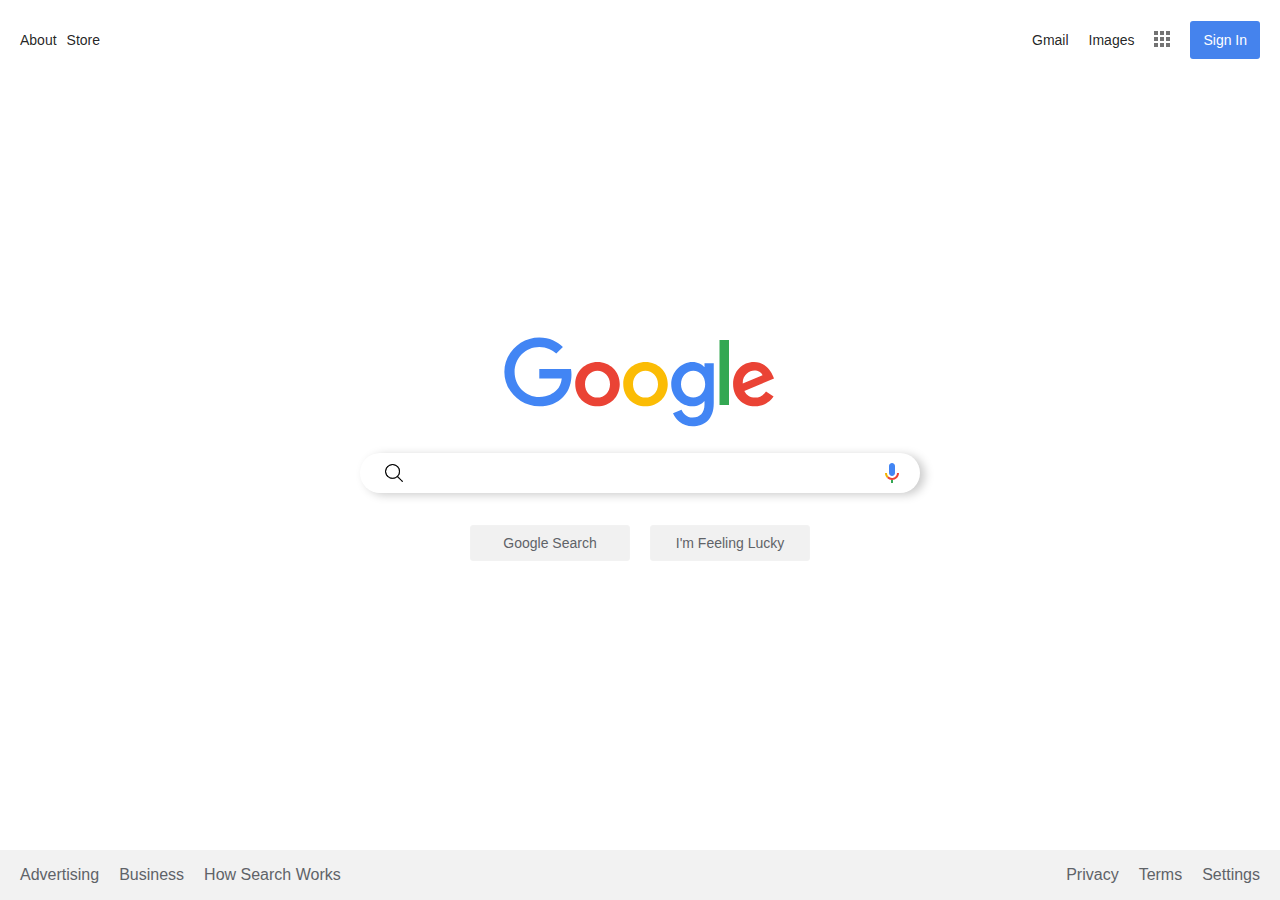
<file: 02-css-kategorisi/tasks/googlenew/index.html>
<!DOCTYPE html>
<html lang="en">
  <head>
    <meta charset="UTF-8" />
    <meta http-equiv="X-UA-Compatible" content="IE=edge" />
    <meta name="viewport" content="width=device-width, initial-scale=1.0" />
    <title>Google</title>
    <link rel="stylesheet" href="css/style.min.css" />
  </head>
  <body>
    <div class="container">
      <!-- Header Start -->
      <header class="header">
        <nav class="menu">
          <div class="left-bar">
            <a href="javsacript:void(0)">About </a>
            <a href="javascript:void(0)">Store</a>
          </div>
          <div class="right-bar">
            <a href="javascipt:void(0)">Gmail</a>
            <a href="javascript:void(0)">Images</a>
            <a href="javascript:void(0)">
              <svg version="1.1" id="Capa_1" xmlns="http://www.w3.org/2000/svg" xmlns:xlink="http://www.w3.org/1999/xlink" x="0px" y="0px"
	 width="408px" height="408px" viewBox="0 0 408 408" style="enable-background:new 0 0 408 408;" xml:space="preserve">
<g>
	<g id="apps">
		<path d="M0,102h102V0H0V102z M153,408h102V306H153V408z M0,408h102V306H0V408z M0,255h102V153H0V255z M153,255h102V153H153V255z
			 M306,0v102h102V0H306z M153,102h102V0H153V102z M306,255h102V153H306V255z M306,408h102V306H306V408z"/>
	</g></svg>
            </a>
            <a href="javascript:void(0)" class="btn">Sign In</a>
          </div>
        </nav>
      </header>
      <!-- Header End -->

      <!-- Md Bar Start -->
      <div class="md-bar">
        <!-- Logo Start -->
        <div class="logo">
          <img src="img/google_logo.svg" alt="Logo">
        </div>
        <!-- Logo End -->
        <!-- Search Box Start -->
        <div class="search-box">
          <div class="search-icon">
            <img src="img/search-interface-symbol.png" alt="Search ">
          </div>
          <input type="text">
          <div class="mic">
            <a href=javascript:void(0)>
             <svg xmlns="http://www.w3.org/2000/svg" width="24" height="24"><path fill="none" d="M0 0h24v24H0z"/><path fill="#4285F4" d="M12 15c1.66 0 2.99-1.34 2.99-3L15 5c0-1.66-1.34-3-3-3S9 3.34 9 5v7c0 1.66 1.34 3 3 3z"/><path fill="#34A853" d="M11 18.92h2V22h-2z"/><path fill="#F4B400" d="M7 12H5c0 1.93.78 3.68 2.05 4.95l1.41-1.41C7.56 14.63 7 13.38 7 12z"/><path fill="#EA4335" d="M12 17c-1.38 0-2.63-.56-3.54-1.47l-1.41 1.41A6.99 6.99 0 0 0 12.01 19c3.87 0 6.98-3.14 6.98-7h-2c0 2.76-2.23 5-4.99 5z"/></svg>
            </a>
          </div>
         </div>
        <!-- Search Box End -->
        <!-- Acitons Box Start -->
        <div class="actions-box">
          <a class="btn-actions">Google Search</a>
          <a class="btn-actions">I'm Feeling Lucky</a>
        </div>
        <!-- Actions Box End -->
      </div>
      <!-- Md Bar End -->

     <!-- Footer Start -->
     <footer class="footer">
     <!-- Footer Left Bar Start -->
        <div class="footer-bar left">
      <a href=javascript:void(0)>Advertising</a>
      <a href=javascript:void(0)>Business</a>
      <a href=javascript:void(0)>How Search Works</a>
        </div>
     <!-- Footer Left Bar End -->
     <!-- Footer Right Bar Start -->
     <div class="footer-bar right">
      <a href=javascript:void(0)>Privacy</a>
      <a href=javascript:void(0)>Terms</a>
      <a href=javascript:void(0)>Settings</a>
        </div>
     <!-- Footer Right Bar End -->
    </footer>
     <!-- Footer End -->
    </div>
  </body>
</html>
</file>
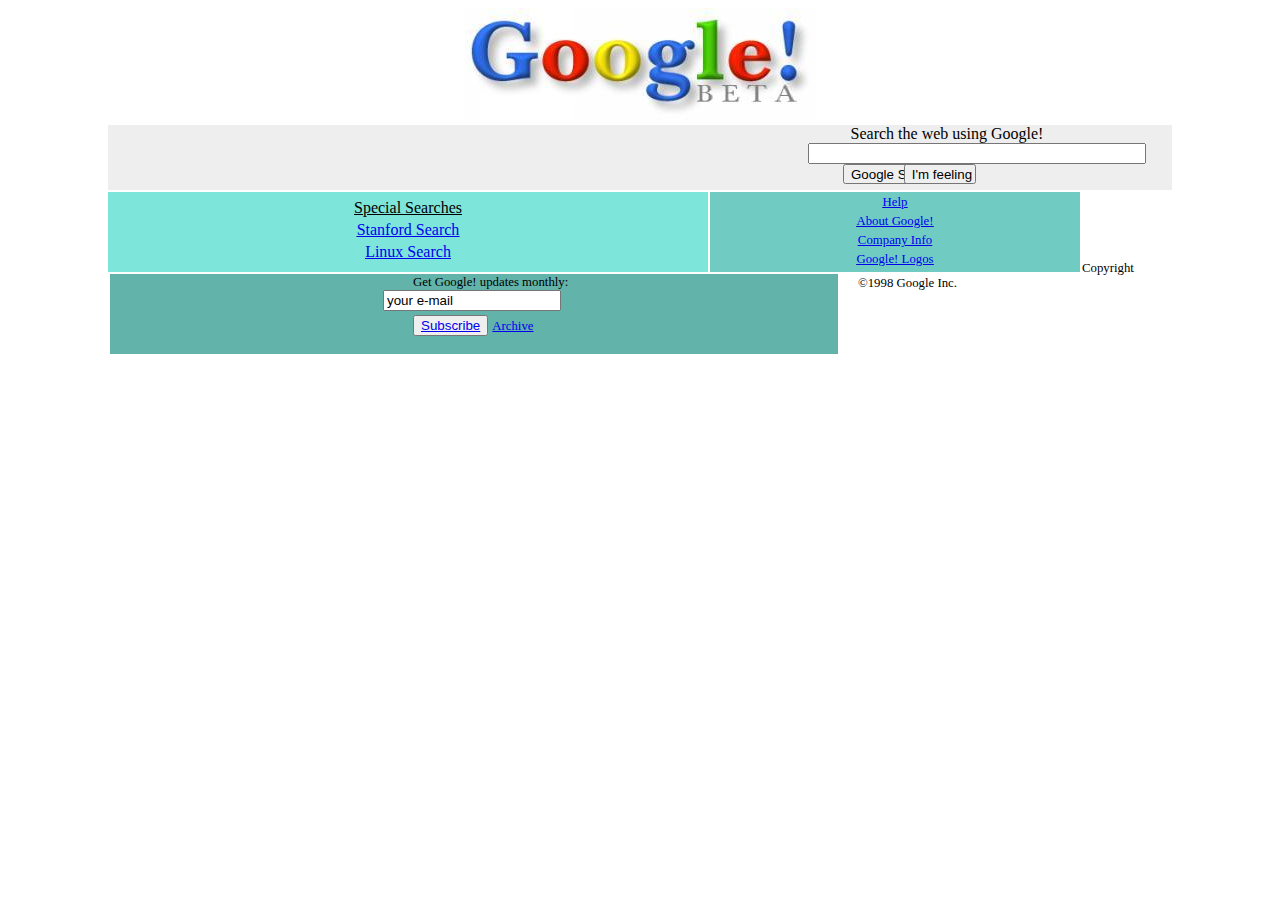
<file: 02-css-kategorisi/tasks/googleold/index.html>
<!DOCTYPE html>
<html lang="tr">
<head>
    <meta charset="UTF-8">
    <meta http-equiv="X-UA-Compatible" content="IE=edge">
    <meta name="viewport" content="width=device-width, initial-scale=1.0">
    <title>Google</title>
    <link rel="stylesheet" type="text/css" href="css/stylee.css">

</head>
<body>


    <!-- Header Start  -->
<header>
    <div class="content">
        <img src="images/google.jpg" 
        title="Google" 
        alt="Google">
    </div>
</header>
    <!-- Header Finish  -->


<!-- Article Start  -->
<article class="grikutu" >
    <div> <span class="deneme" >
        <label for="name">
            Search the web using Google!
        </label>
    </span>
        <input 
        type="text" 
        name="kutucuk" >
    </div>
    <div class="container">
        <a href="https://web.archive.org/web/20001207080700/http://www.google.com/search?q=" 
        target="_blank">
        <input 
        type="submit" 
        class="kutu1" 
        value="Google Search" >
     </a>
    </div>
    <div class="container">
        <a href="https://web.archive.org/web/20111013143216/http://www.google.com/webhp?sa=I%27m+feeling+lucky" 
        target="_blank">
        <input 
        type="submit" 
        class="kutu2" 
        value="I'm feeling Lucky" >
    </a>
    </div>
</article>
<!-- Article Finish -->



<!-- Section Start  -->

<div class="uckututoplam">
       <div class="birincikutu">
            <table class="birincikutuyazi" >
                <tr>
                    <td>
                        <!-- Bir satır atlaması için yapıldı -->
                    </td>
                </tr>
                <tr>
                    <td>
                        Special Searches
                    </td>
                </tr>
                <tr>
                    <td>
                        <a 
                        class="tiklamarengi" 
                        href="https://web.archive.org/web/19990224014327/http://www.google.com/stanford"
                        target="_blank">
                        Stanford Search
                    </a>
                    </td>
                </tr>
                <tr>
                    <td>
                        <a  
                        class="tiklamarengi" 
                        href="https://web.archive.org/web/19990221231654/http://www.google.com/linux"
                        target="_blank">
                        Linux Search
                    </a>
                    </td>
                </tr>
            </table>
       </div>
       <div class="ikincikutu">
        <table class="ikincikutuyazi" >
            <tr>
                <td>
                    <a 
                    class="tiklamarengi" 
                    href="https://web.archive.org/web/19990221212930if_/http://www.google.com/help.html"
                    target="_blank">
                   Help
                </a>
                </td>
            </tr>
            <tr>
                <td>
                    <a 
                    class="tiklamarengi" 
                    href="https://web.archive.org/web/19981202230410if_/http://www.google.com/about.html"
                    target="_blank">
                    About Google!
                </a>
                </td>
            <tr>
                <td>
                    <a 
                    class="tiklamarengi" 
                    href="https://web.archive.org/web/19990221202430if_/http://www.google.com/company.html"
                    target="_blank">
                    Company Info
                </a>
                </td>
            </tr>
            <tr>
                <td>
                    <a  
                    class="tiklamarengi" 
                    href="https://web.archive.org/web/19981202230410if_/http://www.google.com/stickers.html"
                    target="_blank">
                    Google! Logos
                </a>
                </td>
            </tr>
        </table>
       </div>
       <div class="ucuncukutu">
<table>
    <caption class="ucuncukutuyazi">
    <tr>
        <td>
            <label 
                id="getgoogle"  
                class="ucuncukutuyazi" >
                Get Google! 
                updates monthly:
            <input 
                type="text" 
                value="your e-mail">
            </td>
        </tr>
        <tr>
            <td>
                <button 
                class="paylasbutonu" 
                type="button">
                <a href="https://web.archive.org/web/20061026002010/http://www.findmail.com/cgi-bin/subscribe.py?listname=google-friends&emailaddr=your+e-mail&SubmitAction=Subscribe"
                target="_blank">
                    Subscribe
                </a>
                </button>
                <a 
                href="https://web.archive.org/web/19981202230410/http://www.findmail.com/list/google-friends/"
                style="font-size: 0.8em;"
                class="tiklamarengi" 
                target="_blank">
                Archive
                </a>
            </td>
        </tr>
</caption>
</label>
</table>
</div>
<!-- Section Finish  -->



<!-- Footer Start      -->
<br>
<div>
    <p class="footeryazisi" > 
        Copyright ©1998 Google Inc. <br>
    </p>
   

    
</div>

<!-- Footer End  -->


</body>
</html>
</file>
<file: 02-css-kategorisi/tasks/googleold/css/stylee.css>
.content {
    width: 350px;
margin-left: auto;
margin-right: auto;
}

/* div'e content class'ını vererek google resmini ortaladım. Bunun için margin'den yararlandım */


.grikutu {
    background-color: rgb(238, 238, 238);
    height: 65px;
    margin-left: 100px;
    margin-right: 100px;
}


/* Article'e grikutu class'ını vererek google altında gri bir arama kutusu oluşturdum ve ortaladım. Bunun için margin'den yararlandım */


.deneme {
    padding-left: 4%;
}


input,
label {
    height: 15px;
    width: 330px;
    margin-left: 700px;
    margin-right: 650px;
} 

/* alttaki küçük kutu için açtığım id lerle üstteki büyük arama çubuğu karışmasın diye idleri yazarak ekledim ikinci küçük kutuyu  */

#getgoogle input, 
#getgoogle label 
{
    height: 15px;
    width: 170px;
    margin-left: 270px;
}

.paylasbutonu {
   margin-left: 300px;
}


/* input label ile "search" yazımı yazıp altına arama kutusu oluşturdum ve boyutlarını ayarladım aynı zamanda da ortalamaya çalıştım */

/* Not: Ayrıca "Google Search" ve "I'm feeling Lucky" butonlarına da gerçekten arama linklerini "a href" ile ekledim  */

.kutu1 {
    height: 20px;
    width: 75%;
    /* margin-right: 30%; */
    padding-left: auto;
    padding-right: auto;
    margin: 0px 0px 0px 735px;
    
    /* kutu1 clası verdiğim "search kutusu" için margin koyarak birinci kutuyu en sağa kadar getirdim ve padding-left ve right ile de kutu içindeki yazıyı tam ortaladım ve height-width ile de kutu boyutlarını ayarladım */


}

.kutu2 {
    height: 20px;
    width: 75%;
    padding-left: auto;
    padding-right: auto;

}

/* height: 20px ile kutunun yüksekliğini ayarladım. Width ile de kutunun genişliğini ayarladım. padding-left ile de kutunun içindeki yazıyı sol tarafa ayarladım. */



.container {
width: 9%;
    float: left;
}

/* container classı içinde width: %9 ve float:left vererek  "search ve lucky" kutularını yan yana koymuş oldum. */



.birincikutu {
    width: 600px;
    height: 80px;
    background-color:#7EE5DA ;
    float: left;
    margin-top: 2px;
    margin-right: 2px;
    text-align: center;
}

.birincikutuyazi {
    text-decoration: underline;
    table-layout: auto;
    width: 100%;
}


/* birincikutu adlı class eklediğim bir div oluşturdum. Toplam 3 adet kutu olduğu için 3 adet class oluşturdum, aşağıda gördüğünüz üzere. Ve sonra width ve height ile yükseklik ve genişlik ayarladım. Background colorlarını ayarladım. Kutular yanyana gelmesi için float: left kodunu yazdım. Ve daha sonra aralarındaki boşluklar için margin'i kullandım. Ve arkasından kutuların içine table ekledim ve table içinde yazanları center ile ortaladım. */


.ikincikutuyazi {
    text-decoration: underline;
    table-layout: auto;
    width: 100%;
    text-align: center;
    font-size: 0.8em;
}

.ikincikutu {
    width: 370px;
    height: 80px;
    background-color:#70CCC2 ;
    float: left;
    margin-top: 2px;
    margin-right: 2px;
    
}


/* birincikutu adlı class notunda eklediklerimi birebir burada da ve üçüncükutuda da yaptım */



.tiklamarengi:hover {
    color: red;
}

/* tiklamarengi adlı bir class ekledim, butonu olan linklere. Ve arkasından hover kodunu ekledim ve bu sayede linke geldiğinize zaman link rengi kırmızıya dönüyor. Gereksiz gibi gözükse de estetik oldu bence hem de öğrendiklerimi pratik etmek açısındna yararlı oldu */



.ucuncukutu {
    width: 728px;
    height: 80px;
    background-color:#62B3AA;
    float: left;
    margin-top: 2px;
    margin-left: 2px;
}

.ucuncukutuyazi {
    /* table-layout: auto; */
    font-size: 0.8em;
    margin-left: 300px;
    /* margin-left: 5%; */
    margin-top: -5px;

}


.uckututoplam {
    height: 65px;
    margin-left: 100px;
    margin-right: 100px;
}

/* aşağıdaki 3 adet kutu için birer class açtım ve height ile yüksekliği ayarladım, width ile genişliklerini ayarladım, margin-top ile yukarıdaki kutu ile aralarına boşluk koydum, margin-left-right ile kendi aralarında boşluk koydum, background color ile arka plan renklerini değiştirdim, float:left ile de 3 adet kutuyu yan yana dizdim. */

.footeryazisi {
        font-size: 0.8em;
        margin-left: 750px;
        margin-top: 5%;

}


.footeryazisi2 {
    font-size: 0.8em;
    margin-left: 750px;
    margin-top: 1%;

}
</file>
<file: 02-css-kategorisi/tasks/googlenew/css/style.min.css>
*{margin:0;padding:0;-webkit-box-sizing:border-box;box-sizing:border-box;list-style-type:none
    ;text-decoration:none}
    
    html,body{width:100%;height:100%;font-family:Arial, Helvetica, sans-serif}
    
    .container{width:100%;height:100%}
    
    .container .header{width:100%;height:80px}
    
    .container .header .menu{width:100%;height:100%;display:-webkit-box;display:-ms-flexbox;display:flex;
        -webkit-box-align:center;-ms-flex-align:center;align-items:center;-webkit-box-pack:justify;
        -ms-flex-pack:justify;justify-content:space-between;padding:0 20px}
        
        .container .header .menu a{color:#000000de;font-size:14px}
        
        .container .header .menu .left-bar{width:20%;height:100%;display:-webkit-box;display:-ms-flexbox;display:flex;
            -webkit-box-align:center;-ms-flex-align:center;align-items:center;-webkit-box-pack:baseline;
            -ms-flex-pack:baseline;justify-content:baseline}
            
            .container .header .menu .left-bar a:last-child{margin-left:10px}
            
            .container .header .menu .right-bar{width:20%;height:100%;display:-webkit-box;display:-ms-flexbox;display:flex;
                -webkit-box-align:center;-ms-flex-align:center;align-items:center;-webkit-box-pack:end;
                -ms-flex-pack:end;justify-content:end;padding-left:20px}
                
                .container .header .menu  .right-bar a:not(:first-child){margin-left:20px}
                
                .container .header .menu  .right-bar a svg{width:16px;height:16px;fill:#737373}
                
                .container .header .menu .right-bar a.btn{width:90px;height:38px;background-color:#4583ed;
                    color:#fff; display:-ms-grid;display:grid;place-items:center;border-radius:3px}
                    
                    .container .md-bar{width:100%;height:calc(100% - 130px);display:-webkit-box;
                        display:-ms-flexbox;display:flex;-webkit-box-align:center;-ms-flex-align:center;
                        align-items:center;-webkit-box-pack:center;-ms-flex-pack:center;
                        justify-content:center;-webkit-box-orient:vertical;-webkit-box-direction:normal;
                        -ms-flex-direction:column;flex-direction:column}
                        
                        .container .md-bar .logo{margin-bottom:20px}
                        
                        .container .md-bar .search-box{width:560px;position:relative}

                        .container .md-bar .search-box .search-icon{position:absolute;height:40px;
                            display:-ms-grid;display:grid;place-items:center;left:25px}
                            
                            .container .md-bar .search-box .search-icon img{width:18px;height:18px}
                            
                            .container .md-bar .search-box input{width:100%;height:40px;border:none;
                                border-radius:50px;-webkit-box-shadow:5px 2px 10px #ccc;
                                box-shadow:5px 2px 10px #ccc;outline:none;padding:0 52px 0 62px}
                                
                                .container .md-bar .search-box .mic{position:absolute;
                                    height:40px;top:10px;text-align:center;right:0px;display:-webkit-box;
                                    display:-ms-flexbox;display:flex;-webkit-box-align:center;
                                    -ms-flex-align:center;align-items:center;-webkit-box-pack:center;
                                    -ms-flex-pack:center;justify-content:center}
                                    
                                    .container .md-bar .search-box .mic svg{width:40px;height:40px}
                                    
                                    .container .md-bar .actions-box{width:100%;height:100px;display:-webkit-box;
                                        display:-ms-flexbox;display:flex;-webkit-box-align:center;
                                        -ms-flex-align:center;align-items:center;-webkit-box-pack:center;
                                        -ms-flex-pack:center;justify-content:center}
                                        
                                        .container .md-bar .actions-box .btn-actions{width:160px;height:36px;
                                            background-color:#f1f1f1;border:1px solid #f2f2f2;
                                            display:-ms-grid;display:grid;place-items:center;
                                            border-radius:3px;font-size:14px;color:#5f6368;cursor:pointer}
                                            
                                            .container .md-bar .actions-box .btn-actions:not(:first-child)
                                            {margin-left:20px}
                                            
                                            .container .footer{width:100%;height:50px;
                                                background-color:#f2f2f2;display:-webkit-box;
                                                display:-ms-flexbox;display:flex;-webkit-box-align:center;
                                                -ms-flex-align:center;align-items:center;
                                                -webkit-box-pack:justify;-ms-flex-pack:justify;
                                                justify-content:space-between;padding:0 20px}
                                                
                                                .container .footer .footer-bar{width:50%;height:100%;display:
                                                    -webkit-box; display:-ms-flexbox;display:flex;
                                                    -webkit-box-align:center;
                                                    -ms-flex-align:center;align-items:center;
                                                    -webkit-box-pack:start;-ms-flex-pack:start;
                                                    justify-content:start}
                                                    
                                                    .container .footer .footer-bar a{color:#5f6368}
                                                    
                                                    .container .footer .footer-bar a:not(:first-child)
                                                    {margin-left:20px}
                                                    
                                                    .container .footer .footer-bar.right{-webkit-box-pack:end;
                                                        -ms-flex-pack:end;justify-content:end}
/*# sourceMappingURL=style.min.css.map */
</file>
